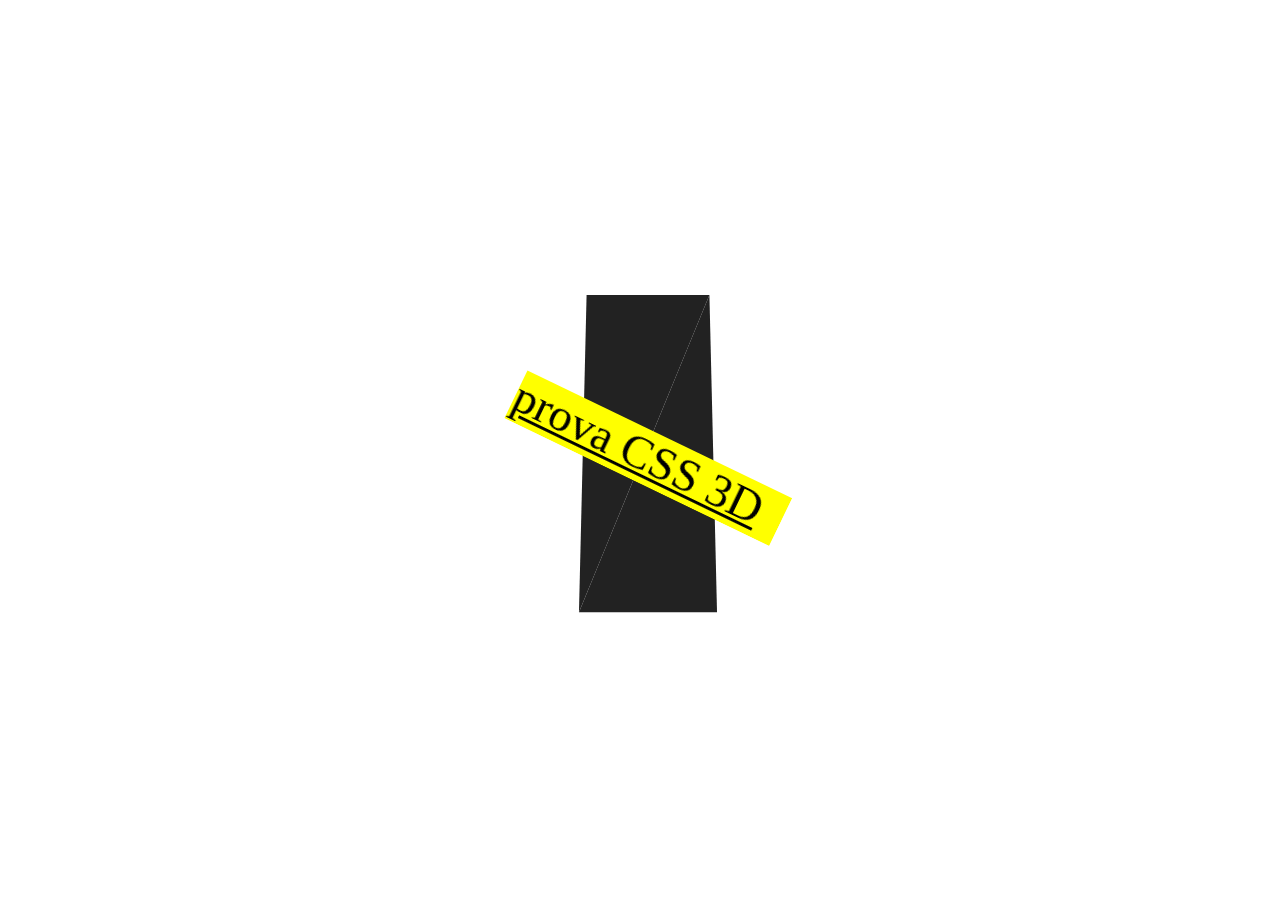
<file: css3d.html>
<html>
	<head>
		<title>CSS3D</title>
		
		<!-- Da mettere nel css -->
		<style>canvas { width: 100%; height: 100% } a {color:black}</style>
	
	</head>
	<body>
		<script src="js/jquery-2.0.3.min.js"></script>
		<script src="js/three.min.js"></script>
		<script src="js/CSS3DRenderer.js"></script>
		<script src="js/hellocss3d.js"></script>
	</body>
</html>
</file>
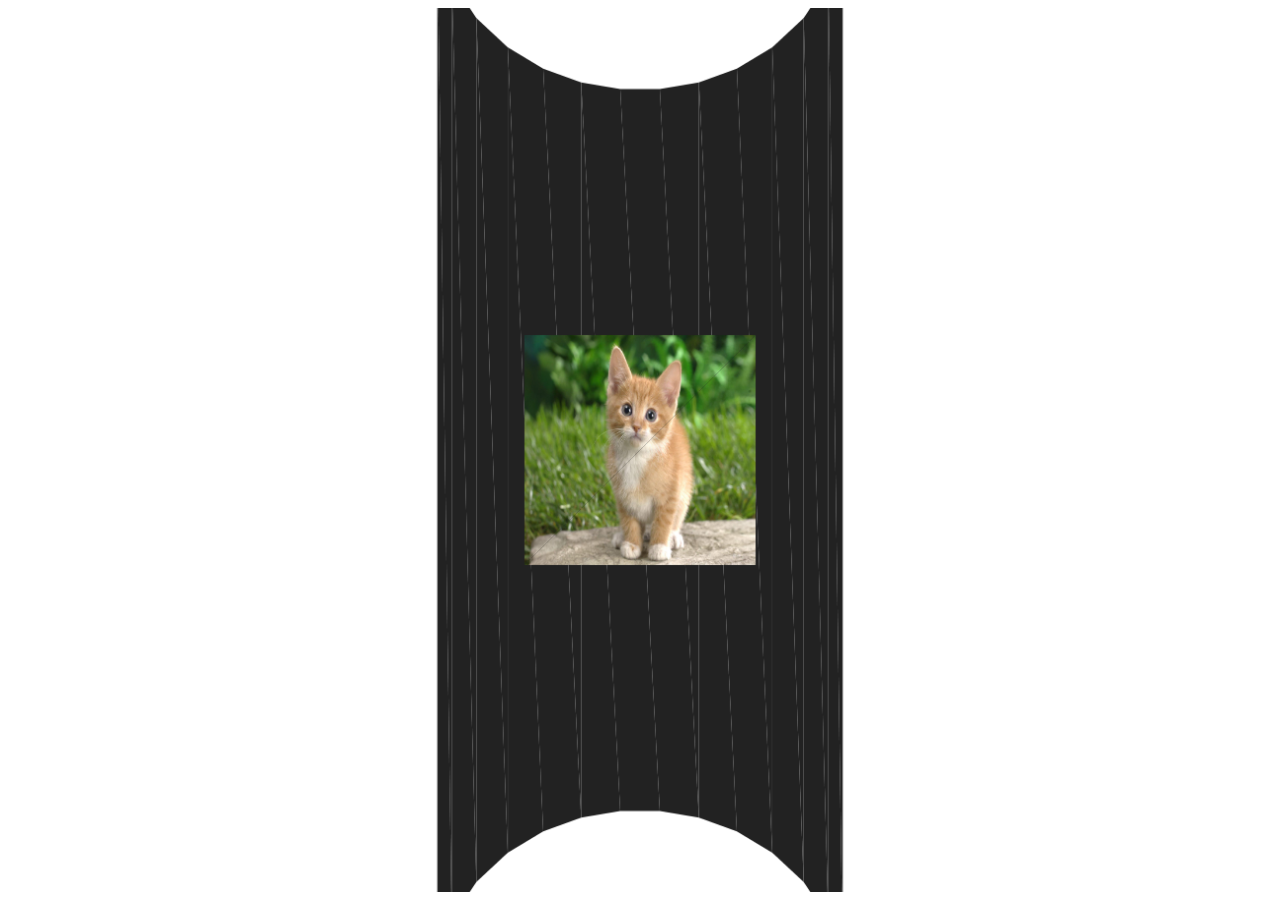
<file: hello.html>
<html>
	<head>
		<title>Video Tunnel</title>
		
		<!-- Da mettere nel css -->
		<style>canvas { width: 100%; height: 100% }</style>
	
	</head>
	<body>
		<script src="js/jquery-2.0.3.min.js"></script>
		<script src="js/three.min.js"></script>
		<script src="js/CSS3DRenderer.js"></script>
		<script src="js/helloworld.js"></script>
	</body>
</html>
</file>
